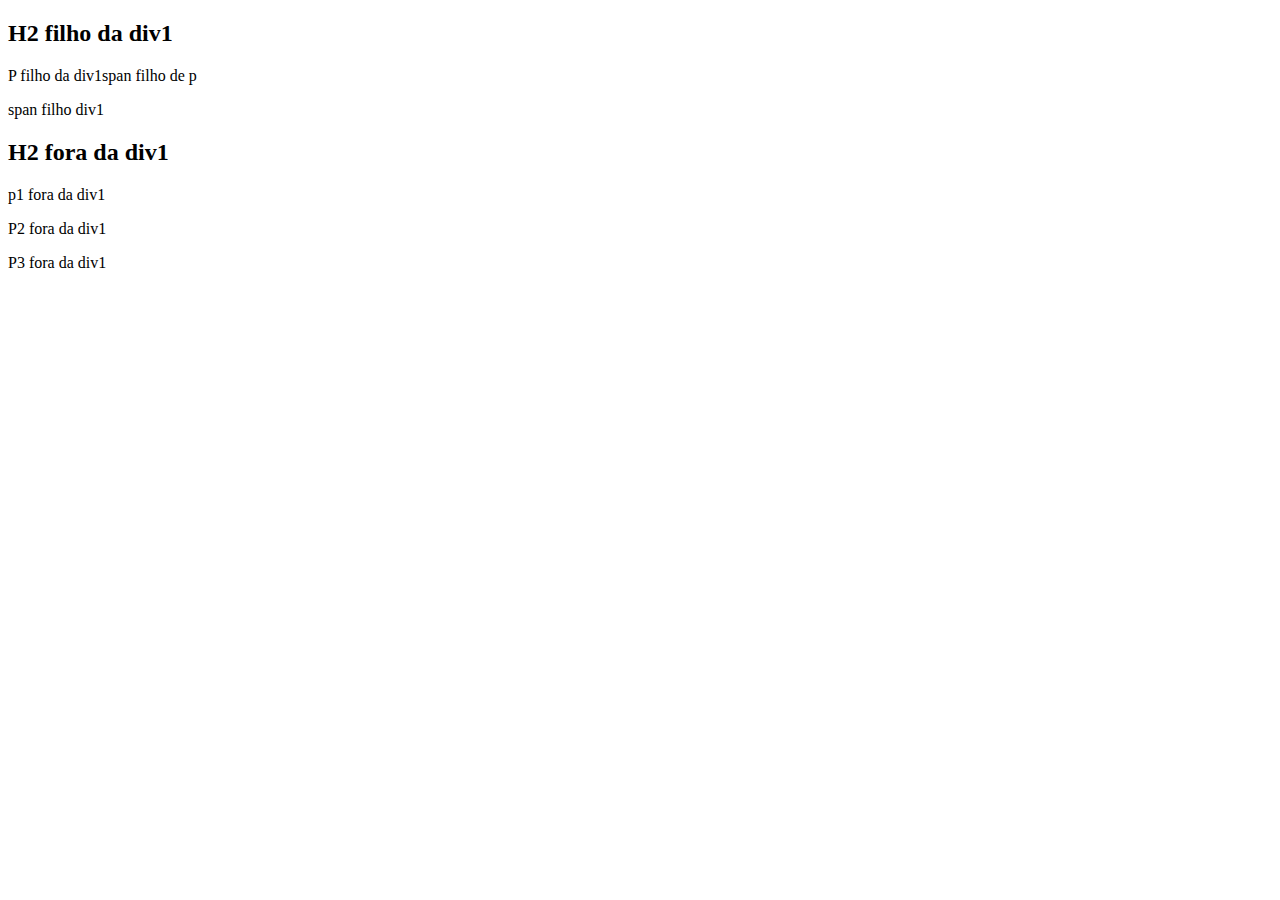
<file: telas/aula4.html>
<!DOCTYPE html>
<html>
<head>
	<meta charset="utf-8">
	<title>Seletores hierárquios</title>
	<script src="C:\Users\root\Desktop\teste\js\jquery-3.2.1.min.js"></script>
	<script src="C:\Users\root\Desktop\teste\js\js.js"></script>

</head>
<body>
	<div = class="div1">
		<h2>H2 filho da div1 </h2>
		<p>P filho da div1<span>span filho de p</span> </p> 
		<span>span filho div1</span>
	</div>

	<h2>H2 fora da div1</h2>
	<p class="p1"> p1 fora da div1</p>
	<p>P2 fora da div1 </p>
	<p>P3 fora da div1 </p>

</body>
</html>
</file>
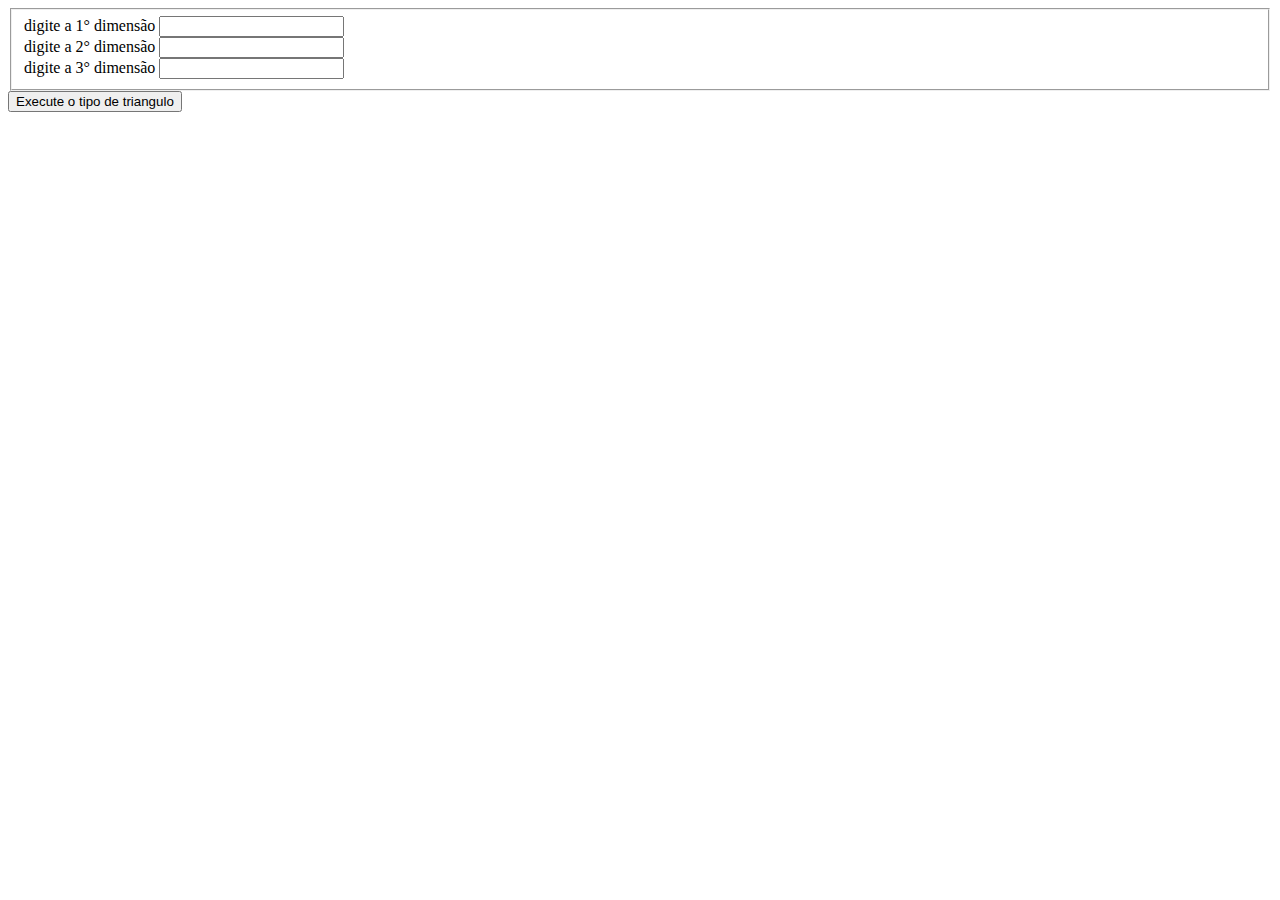
<file: telas/definirTriângulo.html>
<!DOCTYPE html>
<html>
<body>
<fieldset>
<form>
<label> digite a 1° dimensão</label> 
<input type="text" id="num1" ><br>
 <label> digite a 2° dimensão</label>
 <input type="text" id="num2"><br>
<label> digite a 3° dimensão </ label>
 <input type="text" id="num3"><br>

</form>
</fieldset>

 <button onclick="myFunction()">Execute o tipo de  triangulo</button>


<p id="demo"></p>
<p id="p"></p>



</body>

<script>
function myFunction() {
var a = document.getElementById("num1").value;
var b = document.getElementById("num2").value;
var c = document.getElementById("num3").value;
if( a != 0 && b != 0 && c != 0){
if((a == b && a ==c )|| (b == c &&  b == a)){
document.getElementById("demo").innerHTML = "Triangulo quadrilatero";
}
if((a != b && a !=c  )|| (b != c &&  b != a ) ){
 document.getElementById("demo").innerHTML = "Triângulo escaleno";
}
if((a == b && a !=c )|| (b == c &&  b != a  ) || (c == a && b!=c )){
 document.getElementById("demo").innerHTML = "Triângulo isósceles";
}
}
if ( a == 0 && b == 0 && c == 0)
{
	document.getElementById("demo").innerHTML = "ERROR: TRIÂNGULO DE DIMENSÕES INEXISTENTES";
}
if ( a == 0 )
{
	document.getElementById("demo").innerHTML = "ERROR: TRIÂNGULO DE DIMENSÕES INEXISTENTES";
}
if ( b == 0 )
{
	document.getElementById("demo").innerHTML = "ERROR: TRIÂNGULO DE DIMENSÕES INEXISTENTES";
}
if ( c == 0 )
{
	document.getElementById("demo").innerHTML = "ERROR: TRIÂNGULO DE DIMENSÕES INEXISTENTES";
}
}
</script>
</html>
</file>
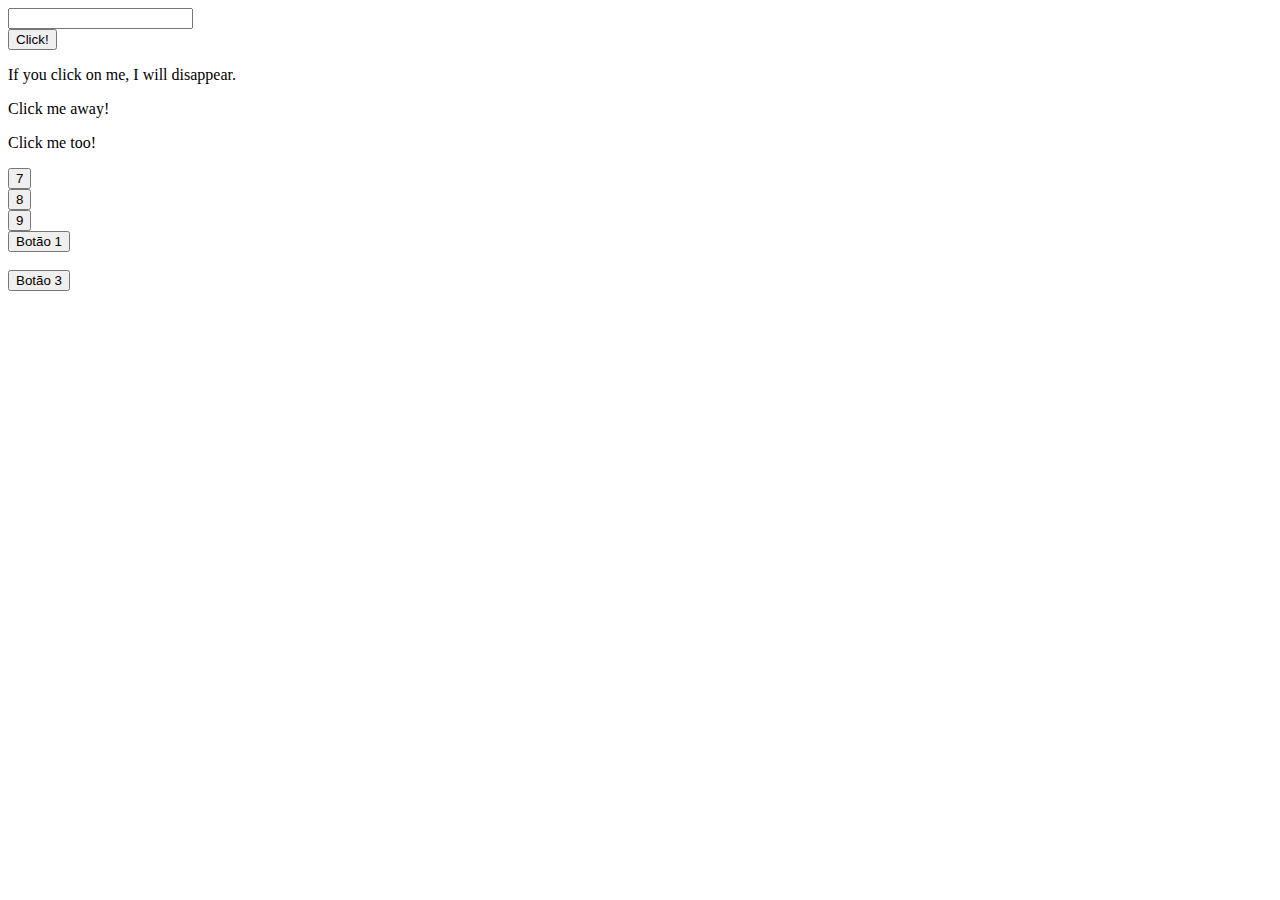
<file: telas/teste.html>
<!DOCTYPE html>
<html>
<head>
	<meta charset="utf-8">
	
	<script src="C:\Users\root\Desktop\teste\js\jquery-3.2.1.min.js"></script>

	
</head>
<body>

	<input id="msg" />
	<br/>
	<button id="btn" type="button">Click!</button>

	<p>If you click on me, I will disappear.</p>
	<p>Click me away!</p>
	<p>Click me too!</p>


<div class="rTableCell"><button onclick="cliqueBotao(7);">7</button></div>
<div class="rTableCell"><button onclick="cliqueBotao(8);">8</button></div>
<div class="rTableCell"><button onclick="cliqueBotao(9);">9</button></div>

<div id="saida"></div>
<button class="btnOla" type="button">Botão 1</button>
<br/><br/>
<button class="btnOla" type="button">Botão 3</button>

	<script src="C:\Users\root\Desktop\teste\js\js.js"></script>
</body>


</html>
</file>
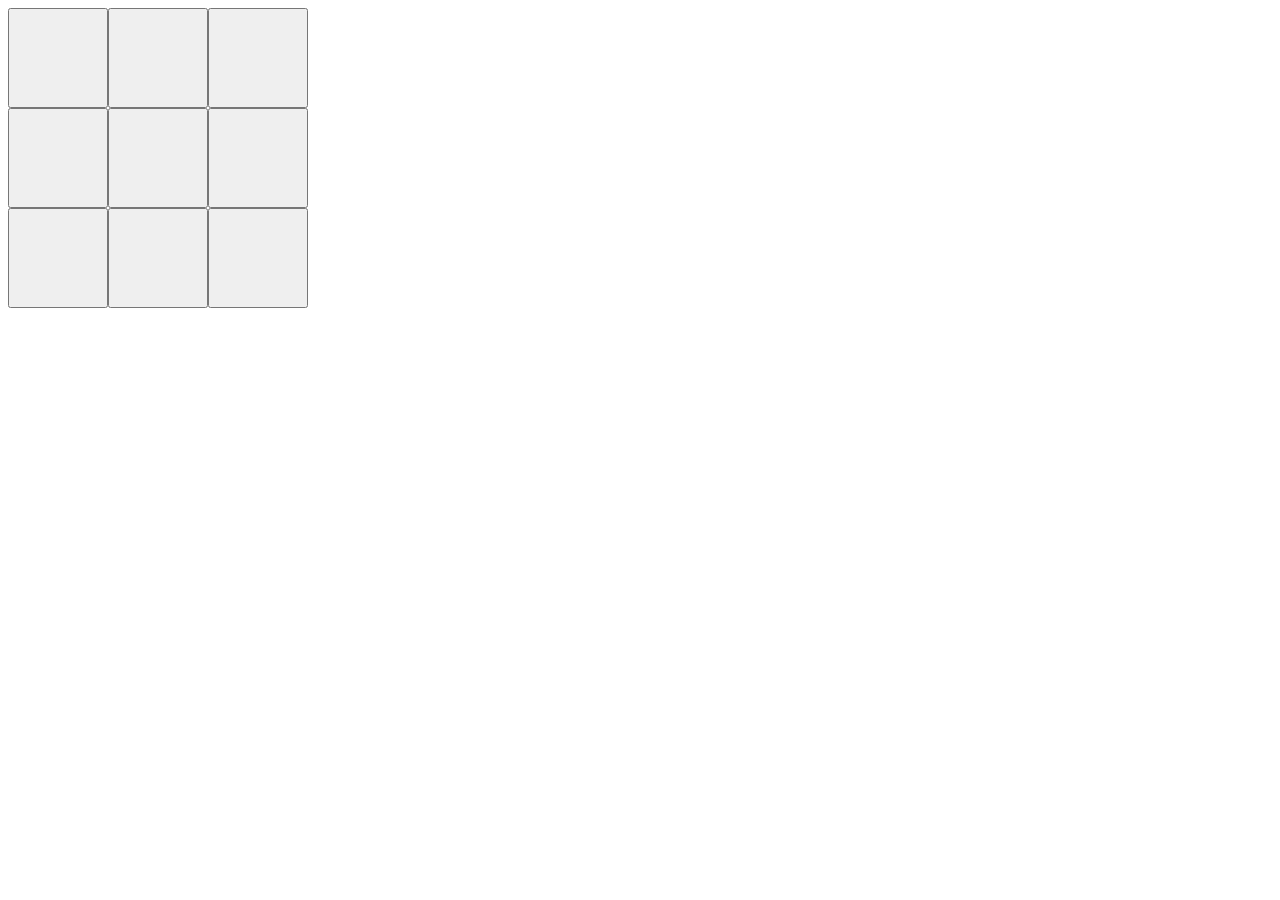
<file: telas/DESENVOLVIMENTO WEB/jogo da velha/main.html>
<html>
<head>
<meta charset="utf-8"/>
  <link rel="stylesheet" type="text/css" href="main.css">

</head>

<body>

<div class="rTable">
<div class="rTableRow">
<div class="rTableCell"><button class="botao" id="1"></button></div>
<div class="rTableCell"><button class="botao" id="2"button></div>
<div class="rTableCell"><button class="botao" id="3"></button></div>
</div>
<div class="rTableRow">
<div class="rTableCell"><button class="botao" id="4"></button></div>
<div class="rTableCell"><button class="botao" id="5"></button></div>
<div class="rTableCell"><button class="botao" id="6"></button></div>
</div>
<div class="rTableRow">
<div class="rTableCell"><button class="botao" id="7"></button></div>
<div class="rTableCell"><button class="botao" id="8"></button></div>
<div class="rTableCell"><button class="botao" id="9"></button></div>
</div>
</div>
</body>

<script src="jquery-3.3.1.min.js"></script>
  <script src="main.js"></script>

</html>
</file>
<file: telas/DESENVOLVIMENTO WEB/jogo da velha/main.css>
.rTable { 
    display: table; 
}

.rTableRow { 
    display: table-row; 
	
}

.rTableCell { 
    display: table-cell;

}
button{
	
			width : 100px;
height : 100px;
}
</file>
